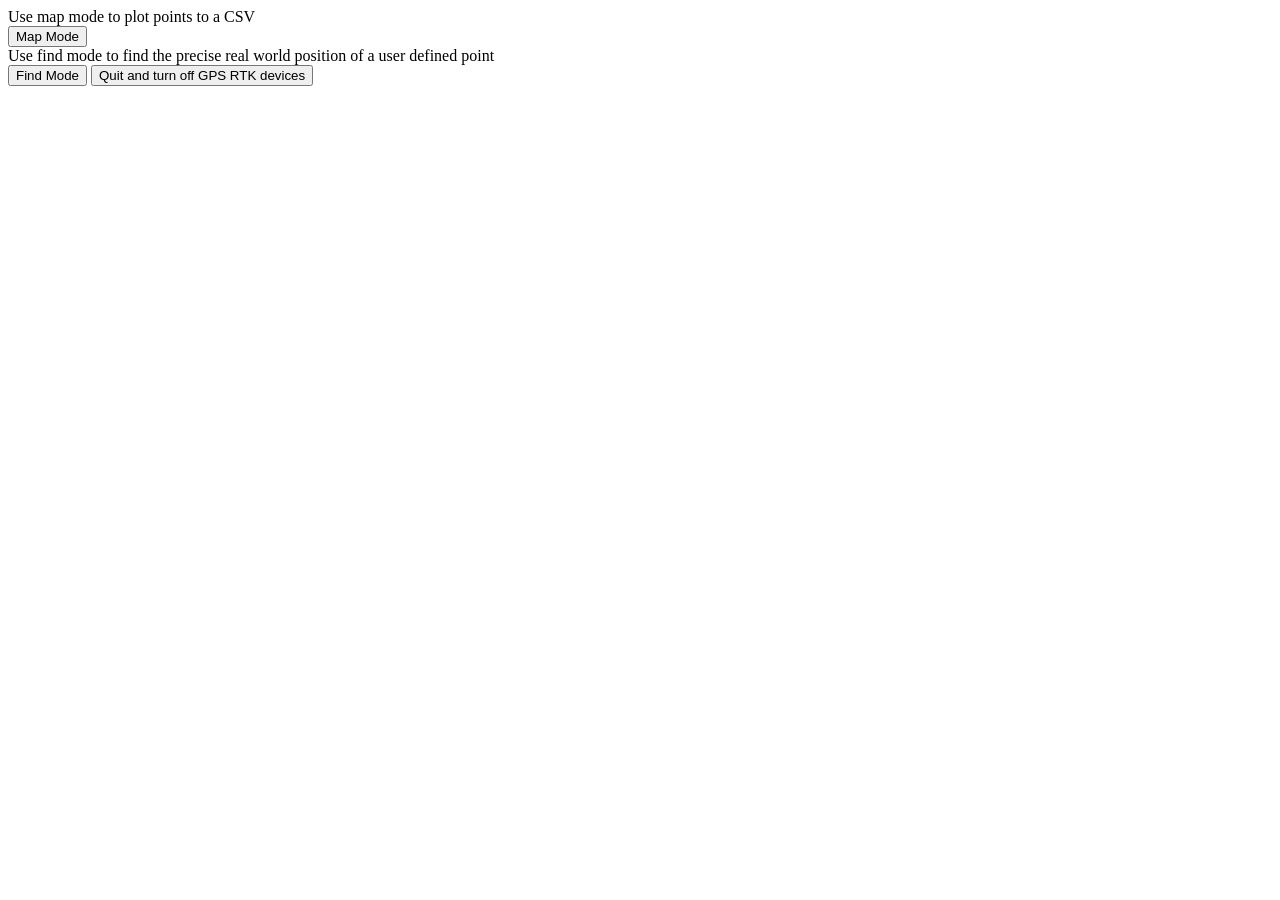
<file: templates/mainMenu.html>
<!DOCTYPE html>
<html lang="en">
    <head>
        <meta charset="UTF-8">
    </head>
    <body>
        <div id = "buttonBox">
            <div class = "modeExplanation">
                Use map mode to plot points to a CSV
            </div>
            <button id = "mapModeButton" class = "mainMenuButton"> Map Mode </button>
            <div class = "modeExplanation">
                Use find mode to find the precise real world position of a user defined point
            </div>
            <button id = "trackModeButton" class = "mainMenuButton"> Find Mode </button>
            <button id = "quit" class = "mainMenuButton"> Quit and turn off GPS RTK devices </button>
        </div id = "buttonBox">
    </body>
</html>
</file>
